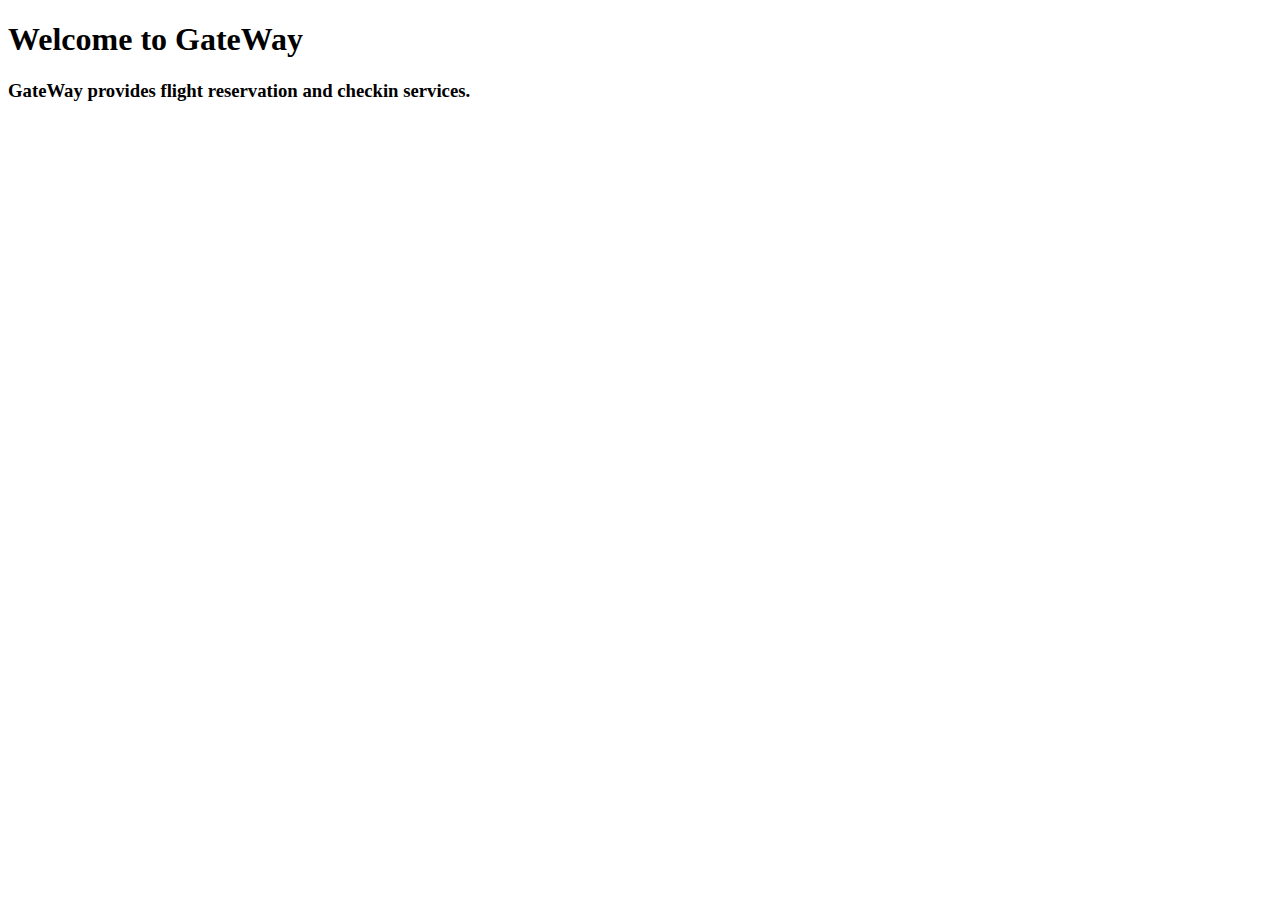
<file: src/main/resources/templates/index.html>
<!DOCTYPE html>
<html lang="en" xmlns="http://www.w3.org/1999/xhtml" xmlns:th="http://www.thymeleaf.org"
	xmlns:layout="http://www.ultraq.net.nz/thymeleaf/layout" xmlns:sec="http://www.thymeleaf.org/extras/spring-security"
>
	<title>GateWay Home Page</title>
</head>
<body>
		
	<div layout:fragment="content">
		<h1>Welcome to GateWay</h1>
		<h3>GateWay provides flight reservation and checkin services.</h2>
			
	</div>
		
</body>
</html>
</file>
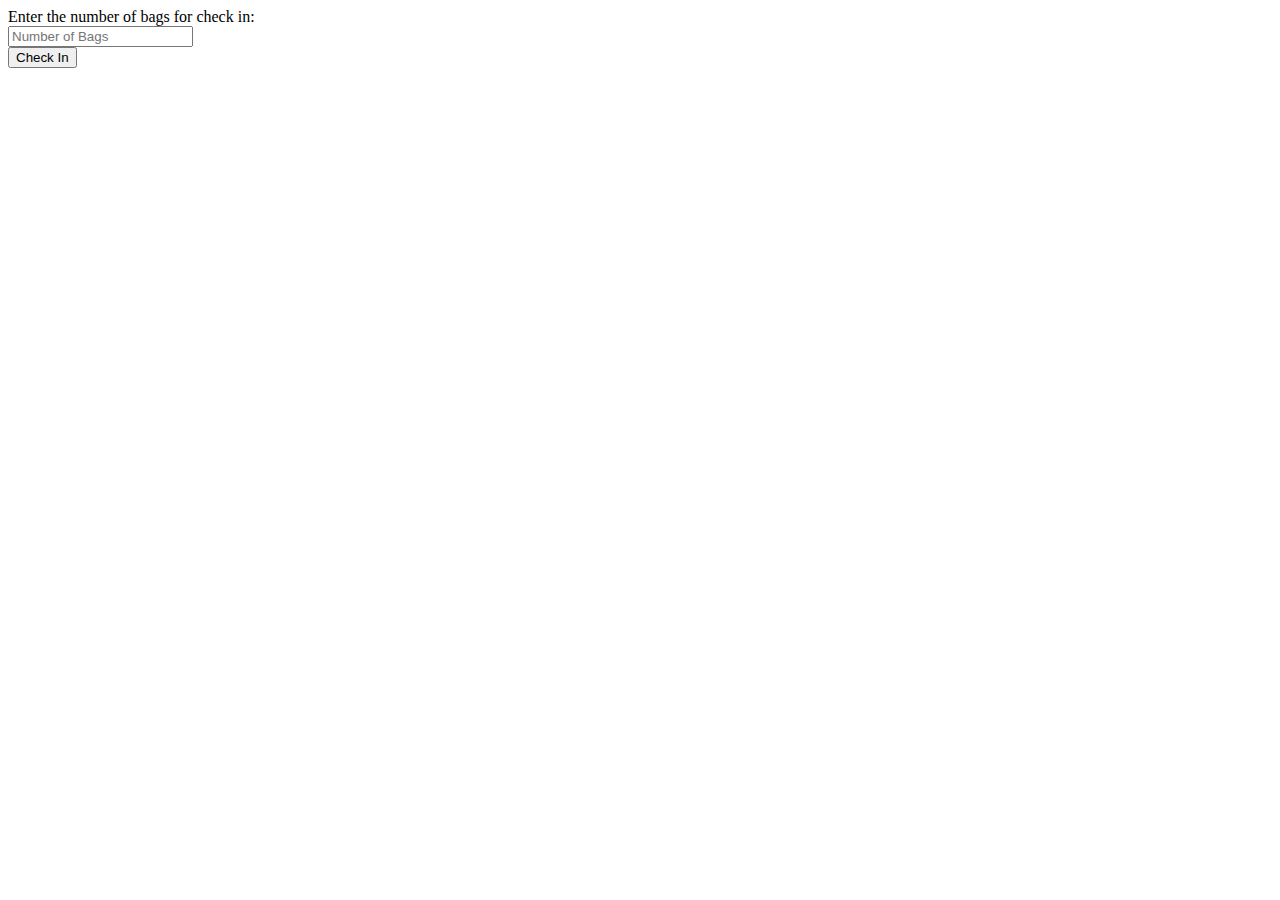
<file: src/main/resources/templates/views/checkinDetailView.html>
<!DOCTYPE html>
<html lang="en" xmlns="http://www.w3.org/1999/xhtml" xmlns:th="http://www.thymeleaf.org"
	xmlns:layout="http://www.ultraq.net.nz/thymeleaf/layout" layout:decorate="~{views/reservationConfirmationView}"
>
<head>
<title>Passenger Check In</title>
</head>
<body>

	<div layout:fragment="checkin">
		<form class="form form-horizontal " action="confirmCheckIn" method="post">
			<input type="hidden" name="reservationId" th:value="${reservation.id}" />
			<div class="form-group row">
				<label class="col-sm-7 col-form-label">Enter the number of bags for check in:</label>
				<div class="col-sm-5">
					<input type="text" name="numberOfBags" class="form-control" placeholder="Number of Bags" required pattern="[0-9]+" title="Input a number."/>
				</div>
			</div>
			<button type="submit" class="btn btn-primary sm-3">Check In</button>

		</form>
	</div>

</body>
</html>
</file>
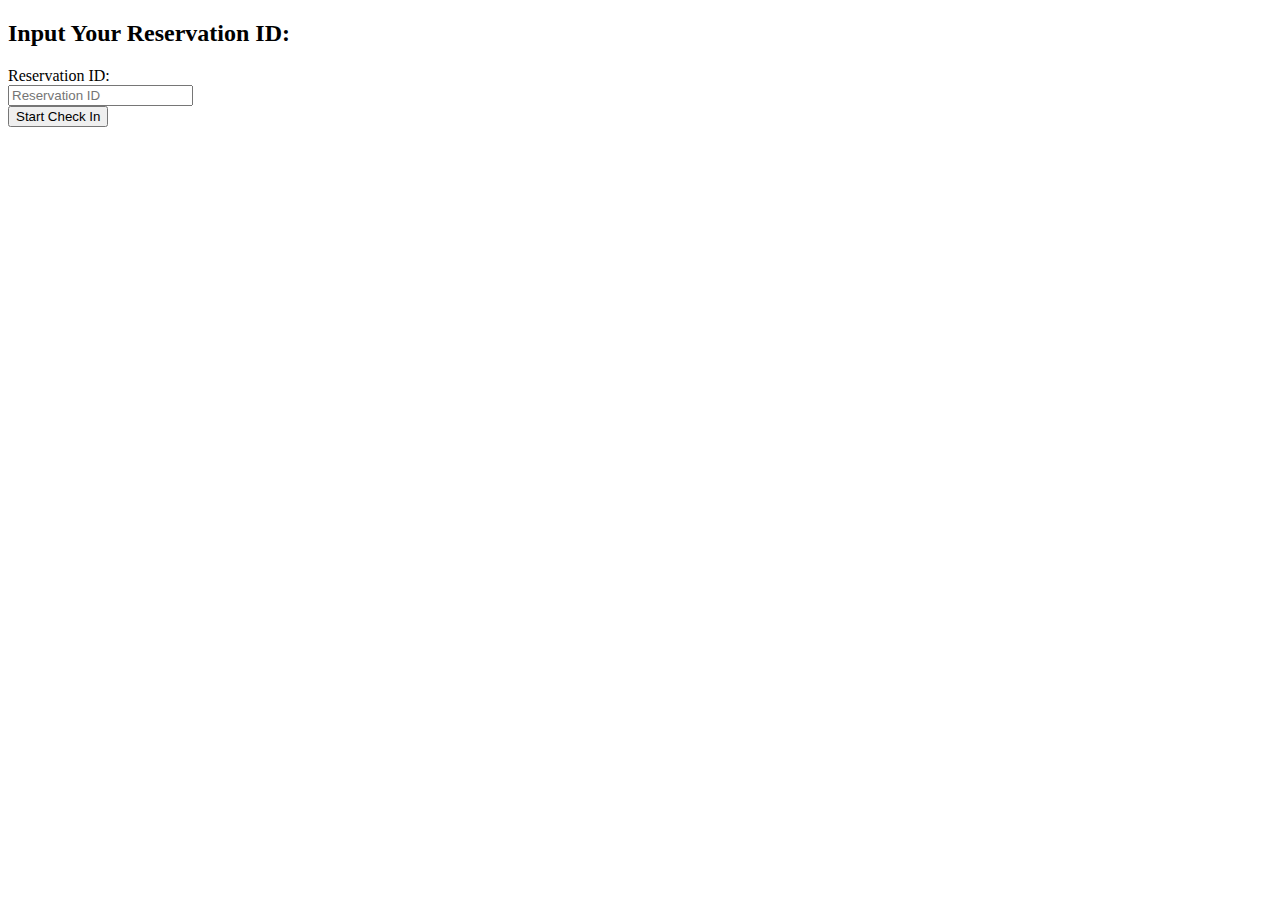
<file: src/main/resources/templates/views/checkinView.html>
<!DOCTYPE html>
<html lang="en" xmlns="http://www.w3.org/1999/xhtml" xmlns:th="http://www.thymeleaf.org"
	xmlns:layout="http://www.ultraq.net.nz/thymeleaf/layout" layout:decorate="~{layouts/main}"
>
<head>
<title>Passenger Check In</title>
</head>
<body>

	<div layout:fragment="content">
		<form class="form form-horizontal " action="/startCheckIn" method="post">
			<!-- <input type="hidden" name="flightId" th:value="${flight.id}" /> -->
			<h2>Input Your Reservation ID:</h2>
			<div class="form-group row">
				<label class="col-sm-3 col-form-label">Reservation ID:</label>
				<div class="col-sm-6">
					<input type="text" name="reservationId" class="form-control" placeholder="Reservation ID" required pattern="[0-9]+" title="Input a number."/>
				</div>
				<button type="submit" class="btn btn-primary mb-2">Start Check In</button>
			</div>
		</form>
	</div>

</body>
</html>
</file>
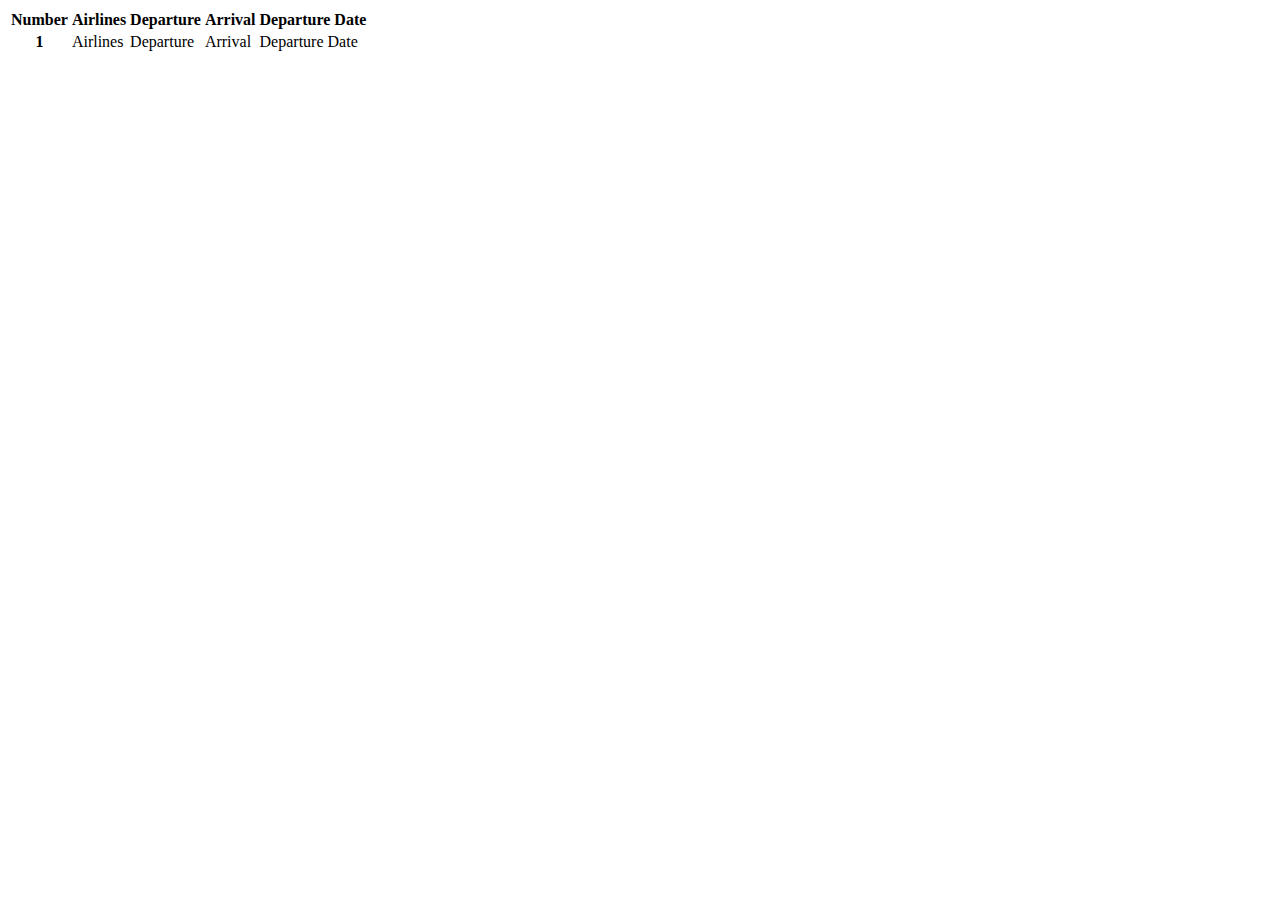
<file: src/main/resources/templates/views/displayAddFlightsView.html>
<!DOCTYPE html>
<html lang="en" xmlns="http://www.w3.org/1999/xhtml" xmlns:th="http://www.thymeleaf.org"
	xmlns:layout="http://www.ultraq.net.nz/thymeleaf/layout" layout:decorate="~{views/addFlightsView}"
>
<head>
<title>Display Flights</title>
</head>
<body>

	<!-- 	<div layout:fragment="content">
		some content
	</div> -->

	<div layout:fragment="list">
		<table class="table table-hover">
			<thead>
				<tr>
					<th scope="col" class="col-sm-1 col-xs-1">Number</th>
					<th scope="col" class="col-sm-4 col-xs-2">Airlines</th>
					<th scope="col" class="col-sm-1 col-xs-1">Departure</th>
					<th scope="col" class="col-sm-1 col-xs-1">Arrival</th>
					<th scope="col" class="col-sm-2 col-xs-2">Departure Date</th>
				</tr>
			</thead>
			<tbody>
				<tr th:each="flight : ${flights}">
					<th th:text="${flight.flightNumber}">1</th>
					<td th:text="${flight.operatingAirlines}">Airlines</td>
					<td th:text="${flight.departureCity}">Departure</td>
					<td th:text="${flight.arrivalCity}">Arrival</td>
					<!-- <td th:text="${#calendars.format(flight.dateOfDeparture,'MM/dd/yyyy HH:mm')}">Departure Date</td> -->
					<!-- <td th:text="${flight.estimatedDepartureTime}">Departure Date</td> -->
					<td th:text="${#calendars.format(flight.dateOfDeparture,'MM/dd/yyyy')}">Departure Date</td>
				</tr>
			</tbody>
		</table>
	</div>


</body>
</html>
</file>
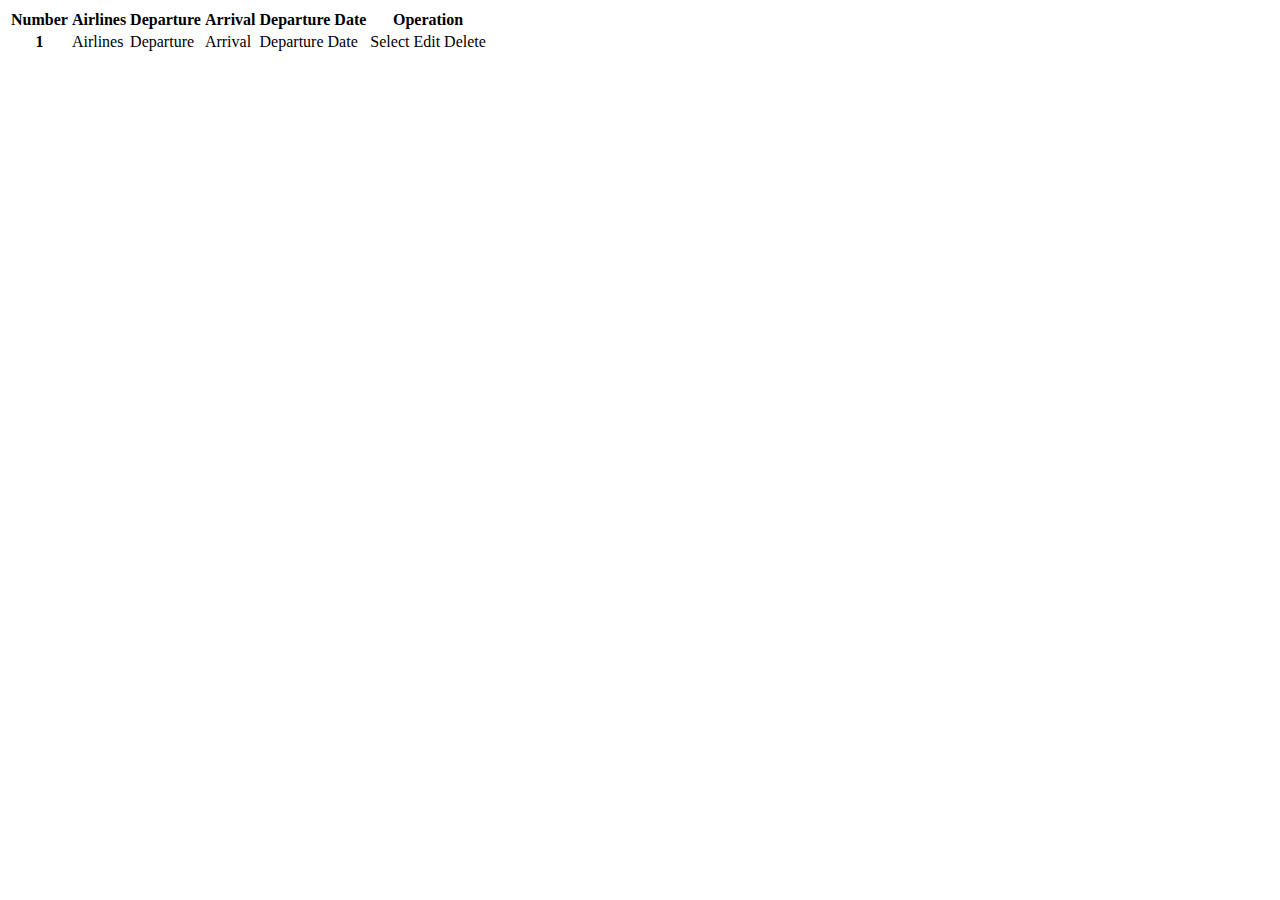
<file: src/main/resources/templates/views/displayFindFlightsView.html>
<!DOCTYPE html>
<html lang="en" xmlns="http://www.w3.org/1999/xhtml" xmlns:th="http://www.thymeleaf.org"
	xmlns:layout="http://www.ultraq.net.nz/thymeleaf/layout" layout:decorate="~{views/findFlightsView}"
>
<head>
<title>Display Flights</title>
</head>
<body>

	<!-- 	<div layout:fragment="content">
		some content
	</div> -->

	<div layout:fragment="list">
		<table class="table table-hover" >
			<thead>
				<tr>
					<th scope="col" class="col-sm-1 col-xs-1">Number</th>
					<th scope="col" class="col-sm-4 col-xs-2">Airlines</th>
					<th scope="col" class="col-sm-1 col-xs-1">Departure</th>
					<th scope="col" class="col-sm-1 col-xs-1">Arrival</th>
					<th scope="col" class="col-sm-2 col-xs-2">Departure Date</th>
					<th scope="col" class="col-sm-3 col-xs-3">Operation</th>
				</tr>
			</thead>
			<tbody>
				<tr th:each="flight : ${flights}">
					<th th:text="${flight.flightNumber}">1</th>
					<td th:text="${flight.operatingAirlines}">Airlines</td>
					<td th:text="${flight.departureCity}">Departure</td>
					<td th:text="${flight.arrivalCity}">Arrival</td>
					<!-- <td th:text="${#calendars.format(flight.dateOfDeparture,'MM/dd/yyyy HH:mm')}">Departure Date</td> -->
					<!-- <td th:text="${flight.estimatedDepartureTime}">Departure Date</td> -->
					<td th:text="${#calendars.format(flight.dateOfDeparture,'MM/dd/yyyy')}">Departure Date</td>
					<td><a class="btn btn-info " th:href="@{showReservation?flightId=} + ${flight.id}">Select</a>
					<a class="btn btn-warning " sec:authorize="hasAuthority('ADMIN')" th:href="@{updateFlight?flightId=} + ${flight.id}">Edit</a>
					<a class="btn btn-danger" sec:authorize="hasAuthority('ADMIN')" th:href="@{deleteFlight?flightId=} + ${flight.id}">Delete</a></td>
				</tr>
			</tbody>
		</table>
	</div>


</body>
</html>
</file>
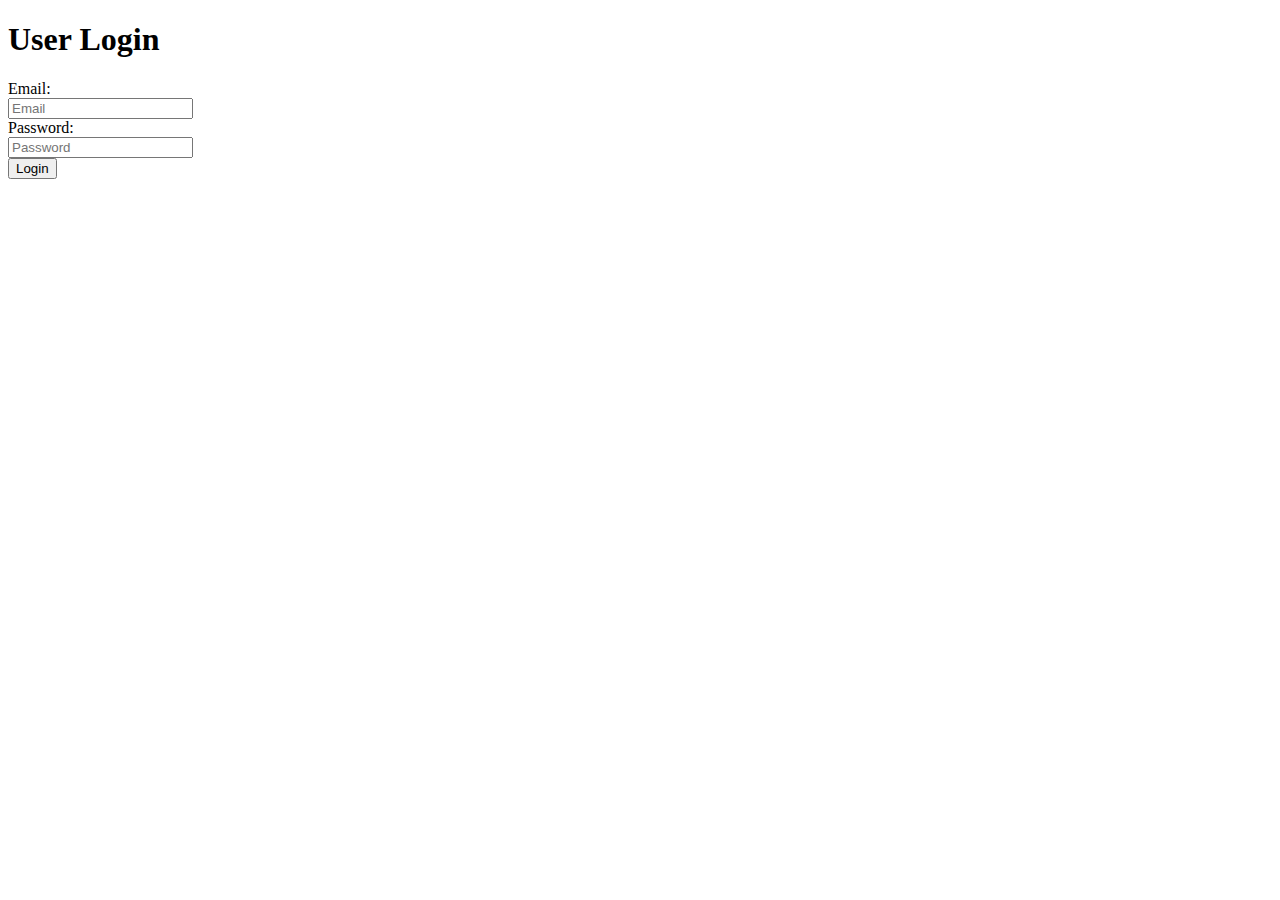
<file: src/main/resources/templates/views/loginView.html>
<!DOCTYPE html>
<html lang="en" xmlns="http://www.w3.org/1999/xhtml" xmlns:th="http://www.thymeleaf.org"
	xmlns:layout="http://www.ultraq.net.nz/thymeleaf/layout" layout:decorate="~{layouts/main}"
>
<head>
<title>User Login</title>
</head>
<body>

	<div layout:fragment="content">
		<h1>User Login</h1>
		<form class="form" action="loginAction" method="post">
			<div class="form-group row">
				<label class="col-sm-3 col-form-label">Email:</label>
				<div class="col-sm-7">
					<input type="email" name="email" class="form-control" placeholder="Email" />
				</div>
			</div>
			<div class="form-group row">
				<label class="col-sm-3 col-form-label">Password:</label>
				<div class="col-sm-7">
					<input type="password" name="password" class="form-control" placeholder="Password" />
				</div>
			</div>
			<button type="submit" class="btn btn-primary mb-2">Login</button>

		</form>

	</div>

</body>
</html>
</file>
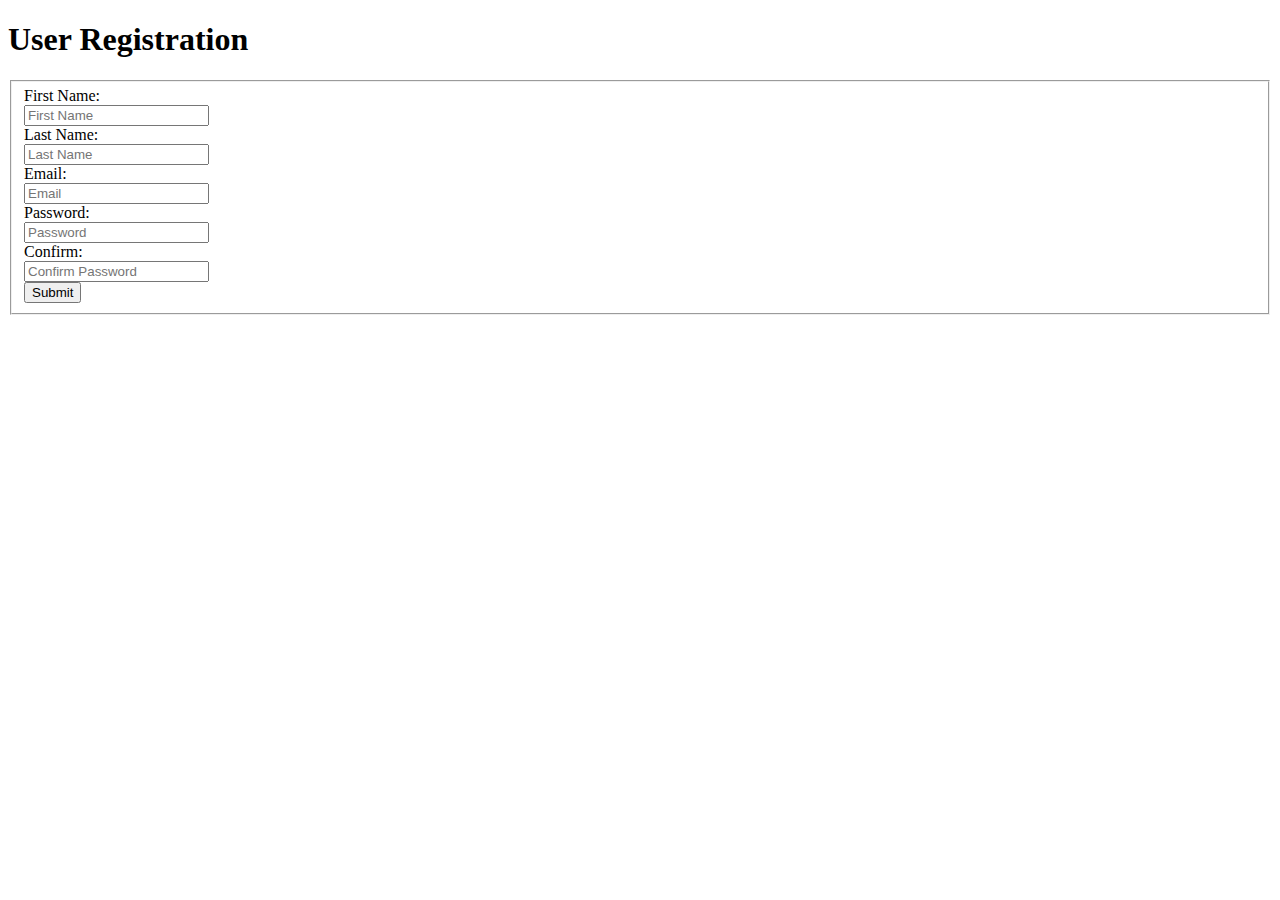
<file: src/main/resources/templates/views/registerView.html>
<!DOCTYPE html>
<html lang="en" xmlns="http://www.w3.org/1999/xhtml" xmlns:th="http://www.thymeleaf.org"
	xmlns:layout="http://www.ultraq.net.nz/thymeleaf/layout" layout:decorate="~{layouts/main}"
>
<head>
<title>User Register</title>
</head>
<body>

	<div layout:fragment="content">
		<h1>User Registration</h1>
		<form id="registerform" class="form form-horizontal" action="registerAction" method="post">
			<fieldset>
			<div class="form-group row">
				<label class="col-sm-3 col-form-label">First Name:</label>
				<div class="col-sm-7">
					<input type="text" name="firstName" class="form-control" placeholder="First Name" />
				</div>
			</div>
			<div class="form-group row">
				<label class="col-sm-3 col-form-label">Last Name:</label>
				<div class="col-sm-7">
					<input type="text" name="lastName" class="form-control" placeholder="Last Name" />
				</div>
			</div>
			<div class="form-group row">
				<label class="col-sm-3 col-form-label">Email:</label>
				<div class="col-sm-7">
					<input type="email" name="email" class="form-control" placeholder="Email" required />
				</div>
			</div>
			<div class="form-group row">
				<label class="col-sm-3 col-form-label">Password:</label>
				<div class="col-sm-7">
					<input id="password" type="password" name="password" class="form-control" placeholder="Password" required />
				</div>
			</div>
			<div class="form-group row">
				<label class="col-sm-3 col-form-label">Confirm:</label>
				<div class="col-sm-7">
					<input id="confirm" type="password" name="confirmPassword" class="form-control" placeholder="Confirm Password"
						required
					/>
				</div>
			</div>
			<button type="submit" class="btn btn-primary mb-2">Submit</button>
		</fieldset>
		</form>  
		<!-- Include jQuery -->
		<script type="text/javascript" src="https://code.jquery.com/jquery-1.11.3.min.js"></script>
		<script>
			$(document).ready(function() {
				var password = $("#password")
				  , confirm = $("#confirm");
				function validatePassword(){
				  if(password.val() != confirm.val()) {
				    confirm.get(0).setCustomValidity("Passwords Don't Match");
				  } else {
				    confirm.get(0).setCustomValidity('');
				  }
				}
				password.change(function(){
					validatePassword();
				}); 
				confirm.keyup(function(){
					validatePassword();
				}); 
			});
		</script>
	</div>

</body>
</html>
</file>
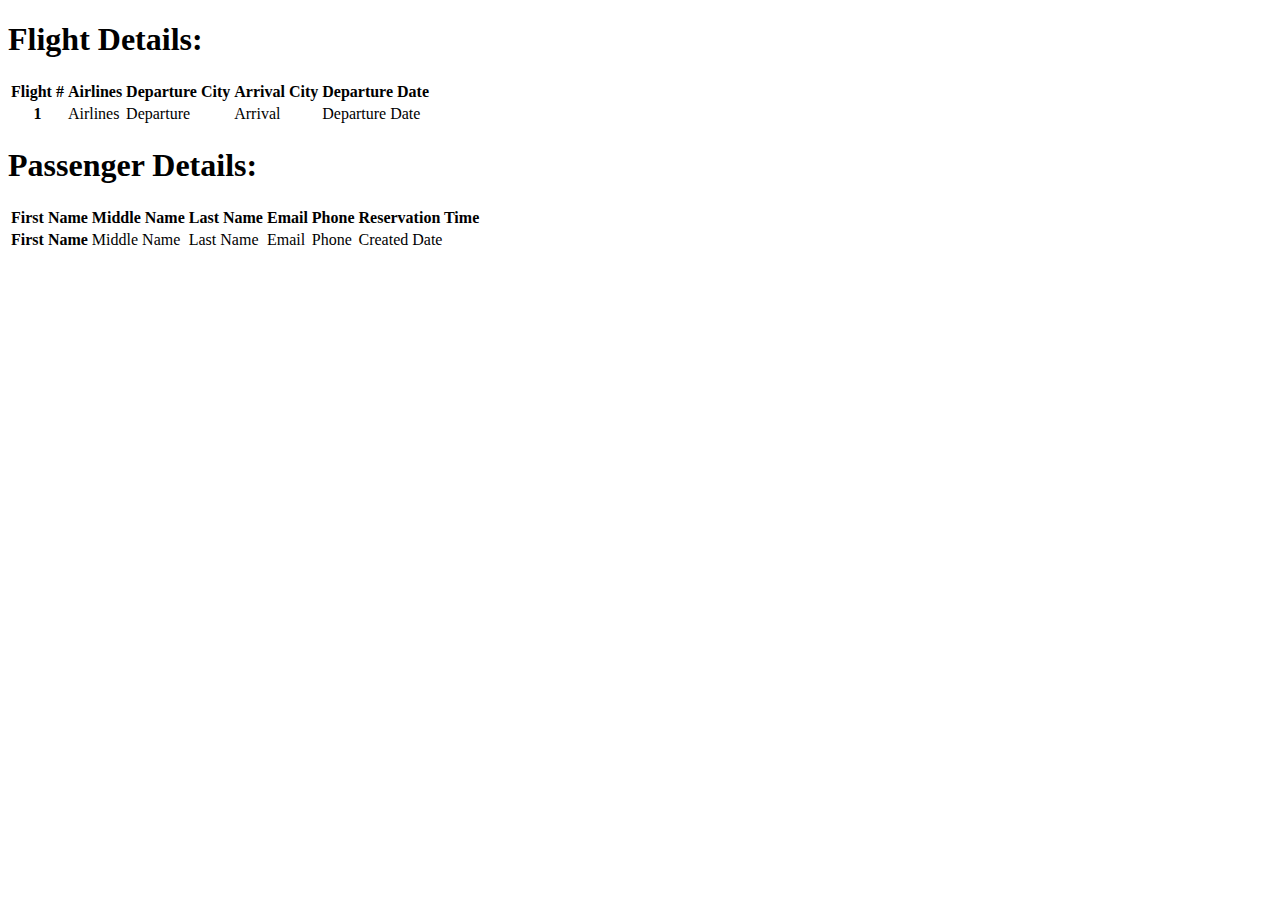
<file: src/main/resources/templates/views/reservationConfirmationView.html>
<!DOCTYPE html>
<html lang="en" xmlns="http://www.w3.org/1999/xhtml" xmlns:th="http://www.thymeleaf.org"
	xmlns:layout="http://www.ultraq.net.nz/thymeleaf/layout" layout:decorate="~{layouts/main}"
>
<head>
<title>Reservation Confirmation</title>
</head>
<body>

	<div layout:fragment="content">
		<h1>Flight Details:</h1>
		<div class="list">
			<table class="list table table-hover">
				<thead>
					<tr>
						<th scope="col" class="col-sm-1">Flight #</th>
						<th scope="col" class="col-sm-2">Airlines</th>
						<th scope="col" class="col-sm-2">Departure City</th>
						<th scope="col" class="col-sm-2">Arrival City</th>
						<th scope="col" class="col-sm-2">Departure Date</th>
					</tr>
				</thead>
				<tbody>
					<tr>
						<th th:text="${reservation.flight.flightNumber}">1</th>
						<td th:text="${reservation.flight.operatingAirlines}">Airlines</td>
						<td th:text="${reservation.flight.departureCity}">Departure</td>
						<td th:text="${reservation.flight.arrivalCity}">Arrival</td>
						<td th:text="${#calendars.format(reservation.flight.estimatedDepartureTime,'MM/dd/yyyy HH:mm')}">Departure Date</td>
					</tr>
				</tbody>
			</table>
		</div>
		<h1>Passenger Details:</h1>
		<div class="list">
			<table class="list table table-hover">
				<thead>
					<tr>
						<th scope="col" class="col-sm-2">First Name</th>
						<th scope="col" class="col-sm-2">Middle Name</th>
						<th scope="col" class="col-sm-2">Last Name</th>
						<th scope="col" class="col-sm-2">Email</th>
						<th scope="col" class="col-sm-2">Phone</th>
						<th scope="col" class="col-sm-3">Reservation Time</th>
					</tr>
				</thead>
				<tbody>
					<tr>
						<th th:text="${reservation.passenger.firstName}">First Name</th>
						<td th:text="${reservation.passenger.middleName}">Middle Name</td>
						<td th:text="${reservation.passenger.firstName}">Last Name</td>
						<td th:text="${reservation.passenger.email}">Email</td>
						<td th:text="${reservation.passenger.phone}">Phone</td>
						<td th:text="${#calendars.format(reservation.created,'MM/dd/yyyy HH:mm')}">Created Date</td>
					</tr>
				</tbody>
			</table>
		</div>
		<div layout:fragment="checkin">
		</div>
	</div>

</body>
</html>
</file>
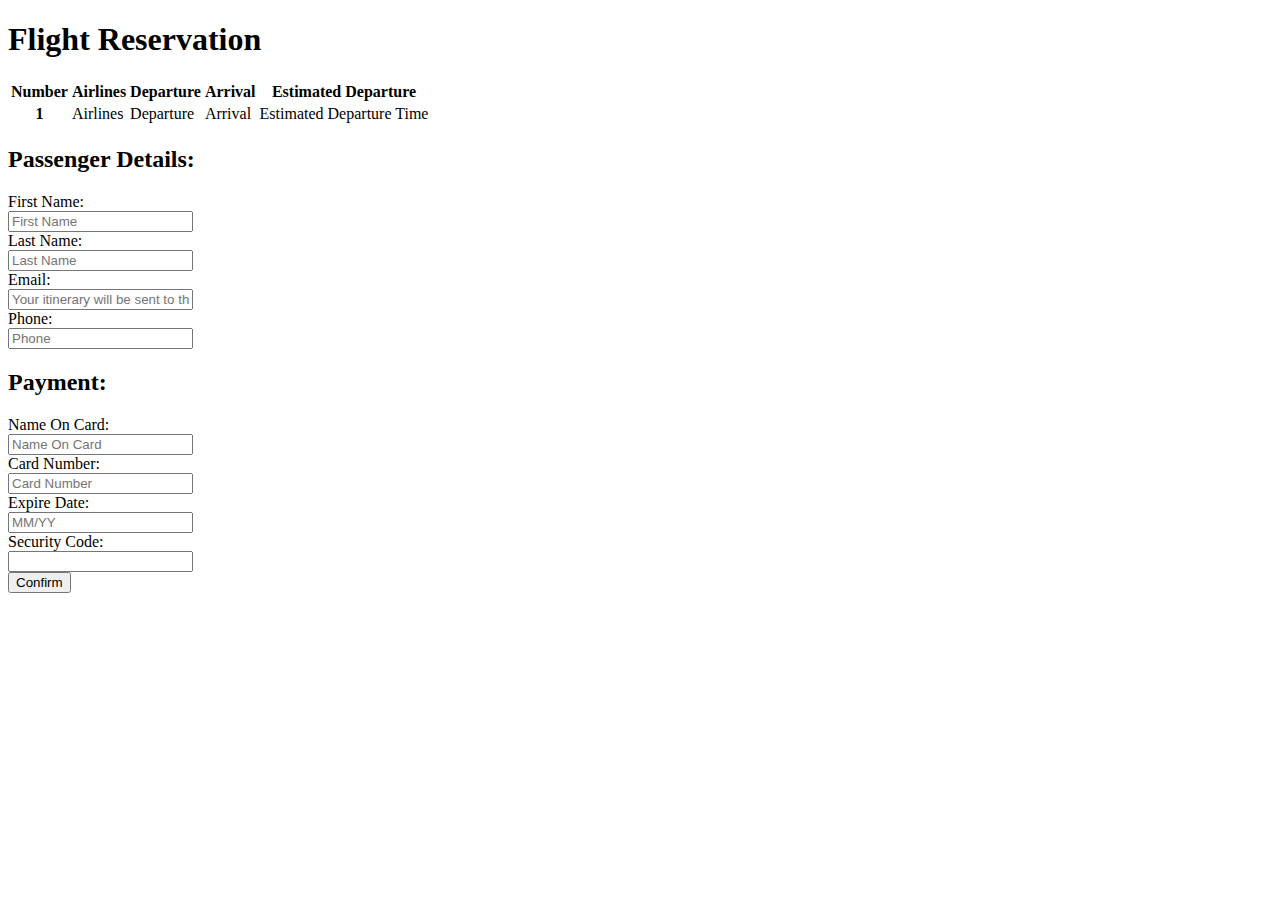
<file: src/main/resources/templates/views/reservationView.html>
<!DOCTYPE html>
<html lang="en" xmlns="http://www.w3.org/1999/xhtml" xmlns:th="http://www.thymeleaf.org"
	xmlns:layout="http://www.ultraq.net.nz/thymeleaf/layout" layout:decorate="~{layouts/main}"
>
<head>
<title>Flight Reservation</title>
</head>
<body>

	<div layout:fragment="content">
		<h1>Flight Reservation</h1>
		<div class="list">
			<table class="table table-hover">
				<thead>
					<tr>
						<th scope="col" class="col-sm-1">Number</th>
						<th scope="col" class="col-sm-3">Airlines</th>
						<th scope="col" class="col-sm-2">Departure</th>
						<th scope="col" class="col-sm-2">Arrival</th>
						<th scope="col" class="col-sm-4">Estimated Departure</th>
					</tr>
				</thead>
				<tbody>
					<tr>
						<th th:text="${flight.flightNumber}">1</th>
						<td th:text="${flight.operatingAirlines}">Airlines</td>
						<td th:text="${flight.departureCity}">Departure</td>
						<td th:text="${flight.arrivalCity}">Arrival</td>
						<td th:text="${#calendars.format(flight.estimatedDepartureTime,'MM/dd/yyyy HH:mm')}">Estimated Departure Time</td>
					</tr>
				</tbody>
			</table>
		</div>
		<form class="form form-horizontal " action="completeReservation" method="post">
			<input type="hidden" name="flightId" th:value="${flight.id}"/>
			<h2>Passenger Details:</h2>
			<div class="form-group row">
				<label class="col-sm-5 col-form-label">First Name:</label>
				<div class="col-sm-7">
					<input type="text" name="passengerFirstName" class="form-control" placeholder="First Name" />
				</div>
			</div>
			<div class="form-group row">
				<label class="col-sm-5 col-form-label">Last Name:</label>
				<div class="col-sm-7">
					<input type="text" name="passengerLastName" class="form-control" placeholder="Last Name" />
				</div>
			</div>
			<div class="form-group row">
				<label class="col-sm-5 col-form-label">Email:</label>
				<div class="col-sm-7">
					<input type="email" name="passengerEmail" class="form-control" placeholder="Your itinerary will be sent to this email" />
				</div>
			</div>
			<div class="form-group row">
				<label class="col-sm-5 col-form-label">Phone:</label>
				<div class="col-sm-7">
					<input type="text" name="passengerPhone" class="form-control" placeholder="Phone" />
				</div>
			</div>
			<h2>Payment:</h2>
			<div class="form-group row">
				<label class="col-sm-5 col-form-label">Name On Card:</label>
				<div class="col-sm-7">
					<input type="text" name="nameOnCard" class="form-control" placeholder="Name On Card" />
				</div>
			</div>
			<div class="form-group row">
				<label class="col-sm-5 col-form-label">Card Number:</label>
				<div class="col-sm-7">
					<input type="text" name="cardNumber" class="form-control" placeholder="Card Number" />
				</div>
			</div>
			<div class="form-group row">
				<label class="col-sm-3 col-form-label">Expire Date:</label>
				<div class="col-sm-3">
					<input type="text" name="expireDate" class="form-control" placeholder="MM/YY" />
				</div>
				<label class="col-sm-3 col-form-label">Security Code:</label>
				<div class="col-sm-3">
					<input type="password" name="securityCode" class="form-control" placeholder="" />
				</div>
			</div>
			<button type="submit" class="btn btn-primary mb-2">Confirm</button>
		</form>

	</div>

</body>
</html>
</file>
